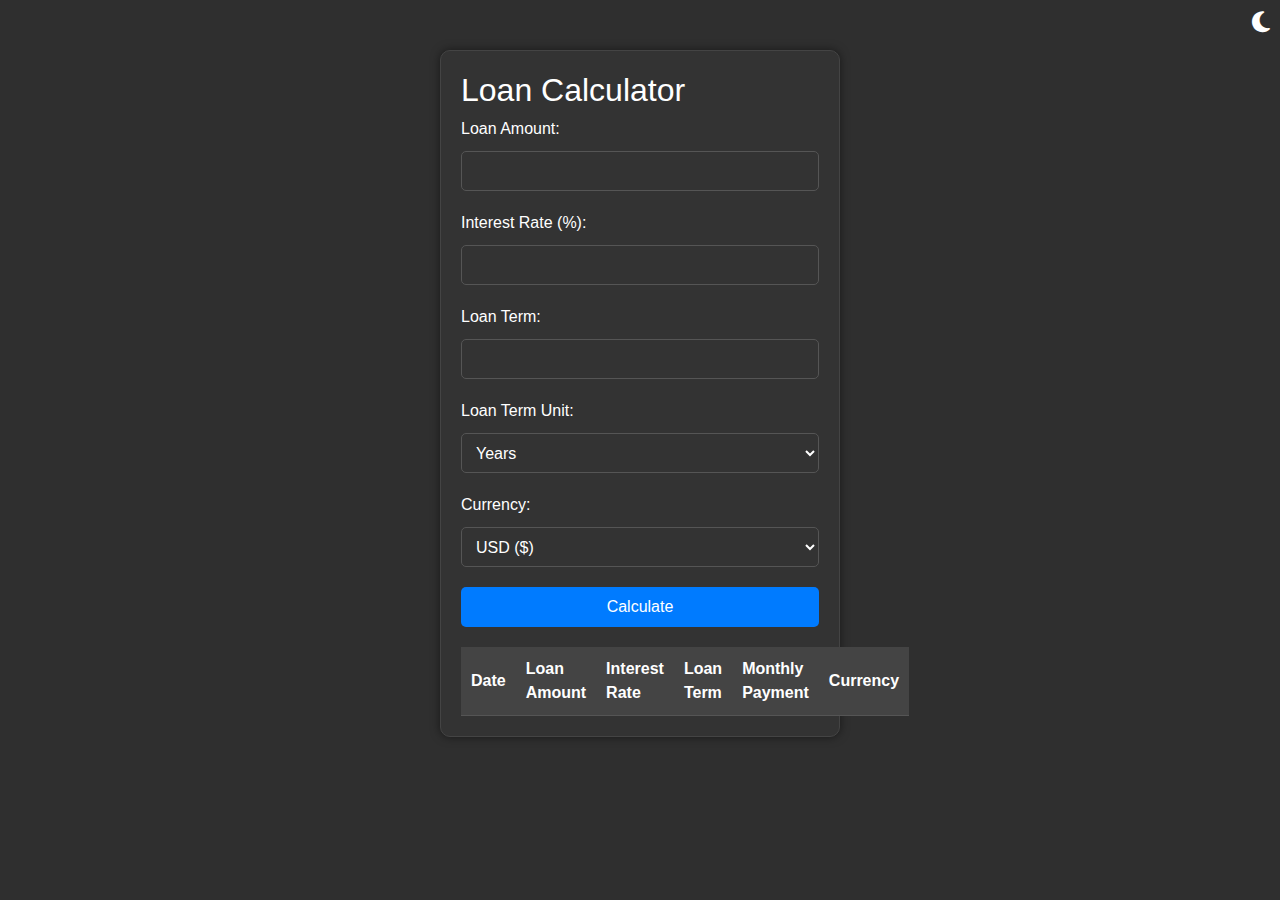
<file: index.html>
<!DOCTYPE html>
<html lang="en">

<head>
    <meta charset="UTF-8">
    <meta name="viewport" content="width=device-width, initial-scale=1.0">
    <title>Loan Calculator</title>
    <link rel="stylesheet" href="https://cdn.jsdelivr.net/npm/bootstrap@5.2.3/dist/css/bootstrap.min.css">
    <link rel="stylesheet" href="https://cdnjs.cloudflare.com/ajax/libs/font-awesome/6.2.1/css/all.min.css">
    <link rel="stylesheet" href="./src/style/loan.css">

</head>

<body class="dark-mode">
    <div class="container">
        <h2>Loan Calculator</h2>
        <i class="fa-solid fa-moon theme-toggle" id="theme-toggle"></i>
        <form id="loan-form">
            <label for="loan-amount">Loan Amount:</label>
            <input type="number" id="loan-amount" required>
            <label for="interest-rate">Interest Rate (%):</label>
            <input type="number" id="interest-rate" required>
            <label for="loan-term">Loan Term:</label>
            <input type="number" id="loan-term" required>
            <label for="loan-unit">Loan Term Unit:</label>
            <select id="loan-unit">
                <option value="year">Years</option>
                <option value="month">Months</option>
                <option value="week">Weeks</option>
            </select>
            <label for="currency">Currency:</label>
            <select id="currency">
                <option value="USD">USD ($)</option>
                <option value="BDT">BDT (৳)</option>
                <option value="INR">INR (₹)</option>
                <option value="GBP">GBP (£)</option>
                <option value="EUR">EUR (€)</option>
            </select>
            <button type="button" id="calculate-btn">Calculate</button>
        </form>
        <div class="history-table" id="history-table">
            <table>
                <tr>
                    <th>Date</th>
                    <th>Loan Amount</th>
                    <th>Interest Rate</th>
                    <th>Loan Term</th>
                    <th>Monthly Payment</th>
                    <th>Currency</th>
                </tr>
                <tbody id="history-body"></tbody>
            </table>
        </div>
    </div>
    <div id="modal" class="modal">
        <div class="modal-content">
            <p id="monthly-payment"></p>
            <button type="button" id="close-btn">Close</button>
        </div>
    </div>
    <script src="https://cdn.jsdelivr.net/npm/bootstrap@5.2.3/dist/js/bootstrap.bundle.min.js"></script>
    <script src="./src/js/loan.js"></script>
</body>

</html>
</file>
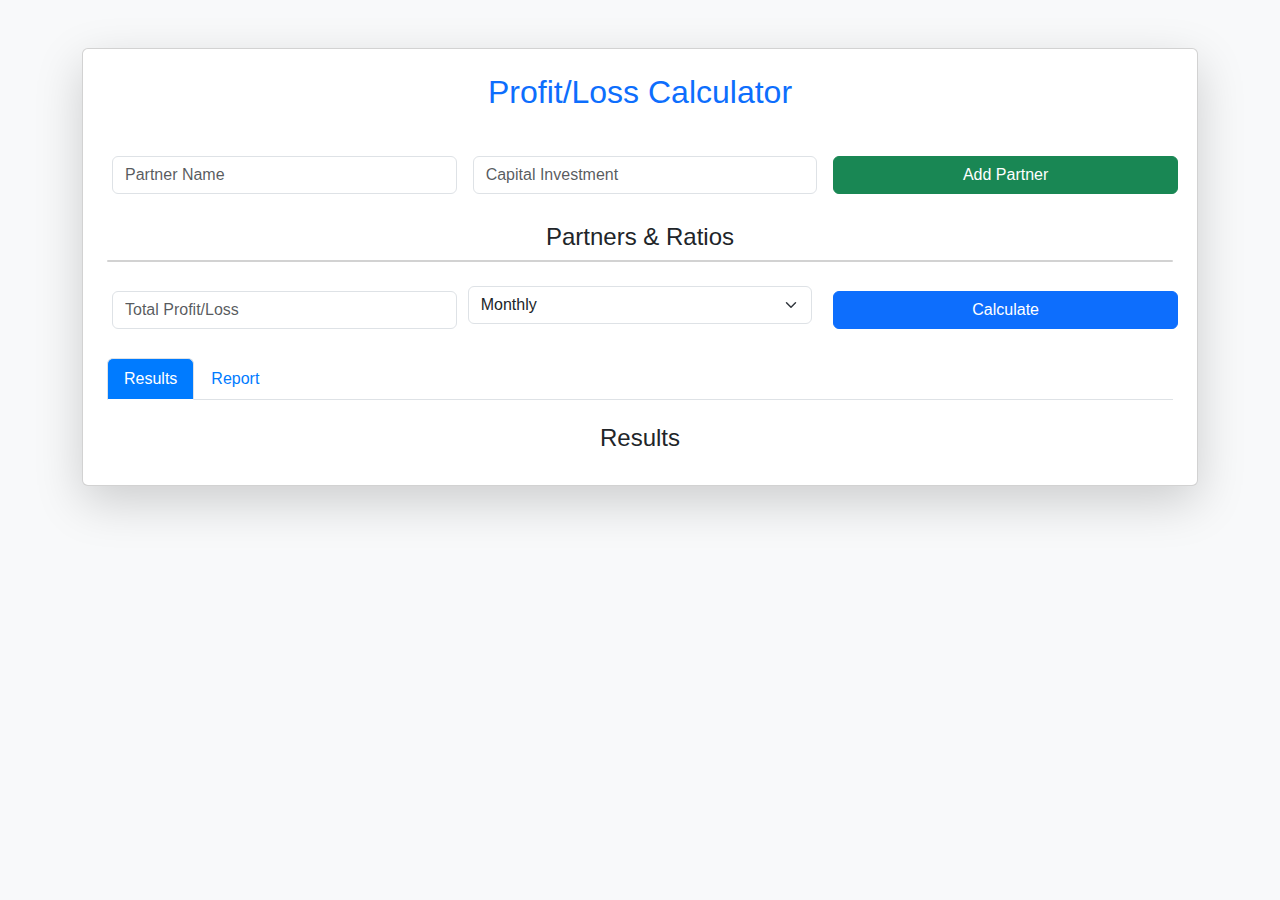
<file: ratio.html>
<!DOCTYPE html>
<html lang="en">

<head>
  <meta charset="UTF-8">
  <meta name="viewport" content="width=device-width, initial-scale=1.0">
  <title>Advanced Profit/Loss Calculator</title>
  <link rel="stylesheet" href="https://cdn.jsdelivr.net/npm/bootstrap@5.3.0/dist/css/bootstrap.min.css">
  <link rel="stylesheet" href="./src/style/ratio.css">
</head>

<body class="bg-light">

  <div class="container mt-5">
    <div class="card shadow-lg p-4">
      <h2 class="text-center text-primary">Profit/Loss Calculator</h2>

      <!-- Partner Input Section -->
      <div class="row g-3 mt-3">
        <div class="col-md-4">
          <input type="text" id="name" class="form-control" placeholder="Partner Name" required>
        </div>
        <div class="col-md-4">
          <input type="number" id="capital" class="form-control" placeholder="Capital Investment" required>
        </div>
        <div class="col-md-4">
          <button class="btn btn-success w-100" onclick="addPartner()">Add Partner</button>
        </div>
      </div>

      <!-- Partner List -->
      <h4 class="mt-4">Partners & Ratios</h4>
      <ul id="partnerList" class="list-group mb-4"></ul>

      <!-- Profit/Loss Input -->
      <div class="row g-3">
        <div class="col-md-4">
          <input type="number" id="profitLoss" class="form-control" placeholder="Total Profit/Loss">
        </div>
        <div class="col-md-4">
          <select id="period" class="form-select">
            <option value="monthly">Monthly</option>
            <option value="yearly">Yearly</option>
          </select>
        </div>
        <div class="col-md-4">
          <button class="btn btn-primary w-100" onclick="calculateShares()">Calculate</button>
        </div>
      </div>

      <!-- Navigation Tabs -->
      <ul class="nav nav-tabs mt-4">
        <li class="nav-item">
          <a class="nav-link active" data-bs-toggle="tab" href="#resultsTab">Results</a>
        </li>
        <li class="nav-item">
          <a class="nav-link" data-bs-toggle="tab" href="#reportTab">Report</a>
        </li>
      </ul>

      <div class="tab-content">
        <!-- Results Tab -->
        <div id="resultsTab" class="tab-pane fade show active">
          <h4 class="mt-4">Results</h4>
          <ul id="resultList" class="list-group"></ul>
        </div>

        <!-- Report Tab -->
        <div id="reportTab" class="tab-pane fade">
          <h4 class="mt-4">Transaction Report</h4>
          <table class="table table-bordered mt-3">
            <thead>
              <tr>
                <th>Period</th>
                <th>Partner</th>
                <th>Capital</th>
                <th>Ratio (%)</th>
                <th>Profit/Loss</th>
              </tr>
            </thead>
            <tbody id="reportTable"></tbody>
          </table>
        </div>
      </div>

    </div>
  </div>
  <script src="https://cdn.jsdelivr.net/npm/bootstrap@5.3.0/dist/js/bootstrap.bundle.min.js"></script>
  <script src="./src/js/ratio.js"></script>
</body>

</html>
</file>
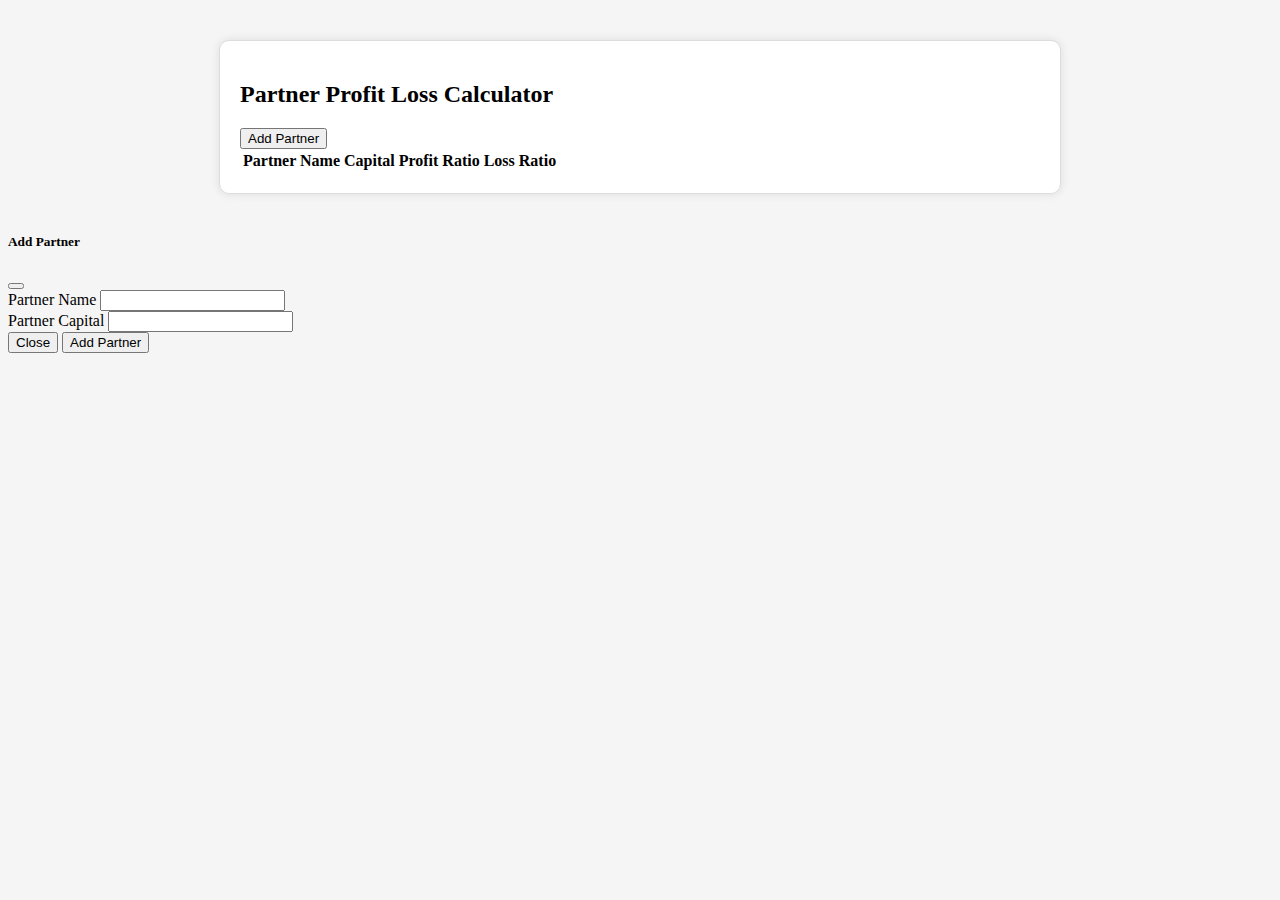
<file: ratioCalculate/ratio.html>
<!DOCTYPE html>
<html lang="en">

<head>
  <meta charset="UTF-8">
  <meta http-equiv="X-UA-Compatible" content="IE=edge">
  <meta name="viewport" content="width=device-width, initial-scale=1.0">
  <title>Partner Profit Loss Calculator</title>
  <link href="https://cdn.jsdelivr.net/npm/bootstrap@5.2.3/dist/css/bootstrap.min.css" rel="stylesheet"
    integrity="sha384-rbsA2VBKQhggwzxH7pPCaAqO46MgnOM80zW1RWuH61DGLwZJEdK2Kadq2F9CUG65" crossorigin="anonymous">
  <style>
    body {
      background-color: #f5f5f5;
    }

    .container {
      max-width: 800px;
      margin: 40px auto;
      padding: 20px;
      background-color: #fff;
      border: 1px solid #ddd;
      border-radius: 10px;
      box-shadow: 0 0 10px rgba(0, 0, 0, 0.1);
    }

    .table-responsive {
      overflow-y: auto;
      max-height: 300px;
    }
  </style>
</head>

<body>
  <div class="container">
    <h2 class="text-center">Partner Profit Loss Calculator</h2>
    <button type="button" class="btn btn-primary" data-bs-toggle="modal" data-bs-target="#partnerModal">
      Add Partner
    </button>
    <div class="table-responsive mt-4">
      <table class="table table-striped" id="partnerTable">
        <thead>
          <tr>
            <th>Partner Name</th>
            <th>Capital</th>
            <th>Profit Ratio</th>
            <th>Loss Ratio</th>
          </tr>
        </thead>
        <tbody id="partnerTableBody">
        </tbody>
      </table>
    </div>
  </div>

  <!-- Partner Modal -->
  <div class="modal fade" id="partnerModal" tabindex="-1" aria-labelledby="partnerModalLabel" aria-hidden="true">
    <div class="modal-dialog">
      <div class="modal-content">
        <div class="modal-header">
          <h5 class="modal-title" id="partnerModalLabel">Add Partner</h5>
          <button type="button" class="btn-close" data-bs-dismiss="modal" aria-label="Close"></button>
        </div>
        <div class="modal-body">
          <form id="partnerForm">
            <div class="mb-3">
              <label for="partnerName" class="form-label">Partner Name</label>
              <input type="text" class="form-control" id="partnerName" required>
            </div>
            <div class="mb-3">
              <label for="partnerCapital" class="form-label">Partner Capital</label>
              <input type="number" class="form-control" id="partnerCapital" required>
            </div>
          </form>
        </div>
        <div class="modal-footer">
          <button type="button" class="btn btn-secondary" data-bs-dismiss="modal">Close</button>
          <button type="button" class="btn btn-primary" id="addPartnerBtn">Add Partner</button>
        </div>
      </div>
    </div>
  </div>

  <script src="https://cdn.jsdelivr.net/npm/bootstrap@5.2.3/dist/js/bootstrap.bundle.min.js"
    integrity="sha384-kenU1KFdBIe4zVF0s0G1M5b4hcpxyD9F7jL+jjXkk+Q2h455rYXK/7HAuoJl+0I4"
    crossorigin="anonymous"></script>
  <script>
    let partners = [];
    const partnerTableBody = document.getElementById('partnerTableBody');
    const addPartnerBtn = document.getElementById('addPartnerBtn');

    addPartnerBtn.addEventListener('click', () => {
      const partnerName = document.getElementById('partnerName').value;
      const partnerCapital = parseFloat(document.getElementById('partnerCapital').value);
      partners.push({ name: partnerName, capital: partnerCapital });
      updatePartnerTable();
      document.getElementById('partnerForm').reset();
      var modal = bootstrap.Modal.getInstance(document.getElementById('partnerModal'));
      modal.hide();
    });

    function updatePartnerTable() {
      partnerTableBody.innerHTML = '';
      const totalCapital = partners.reduce((acc, partner) => acc + partner.capital, 0);
      partners.forEach((partner) => {
        const profitRatio = (partner.capital / totalCapital) * 100;
        const lossRatio = (partner.capital / totalCapital) * 100;
        const row = document.createElement('tr');
        row.innerHTML = `
                    <td>${partner.name}</td>
                    <td>${partner.capital}</td>
                    <td>${profitRatio.toFixed(2)}%</td>
                    <td>${lossRatio.toFixed(2)}%</td>
                `;
        partnerTableBody.appendChild(row);
      });
    }
  </script>
</body>

</html>
</file>
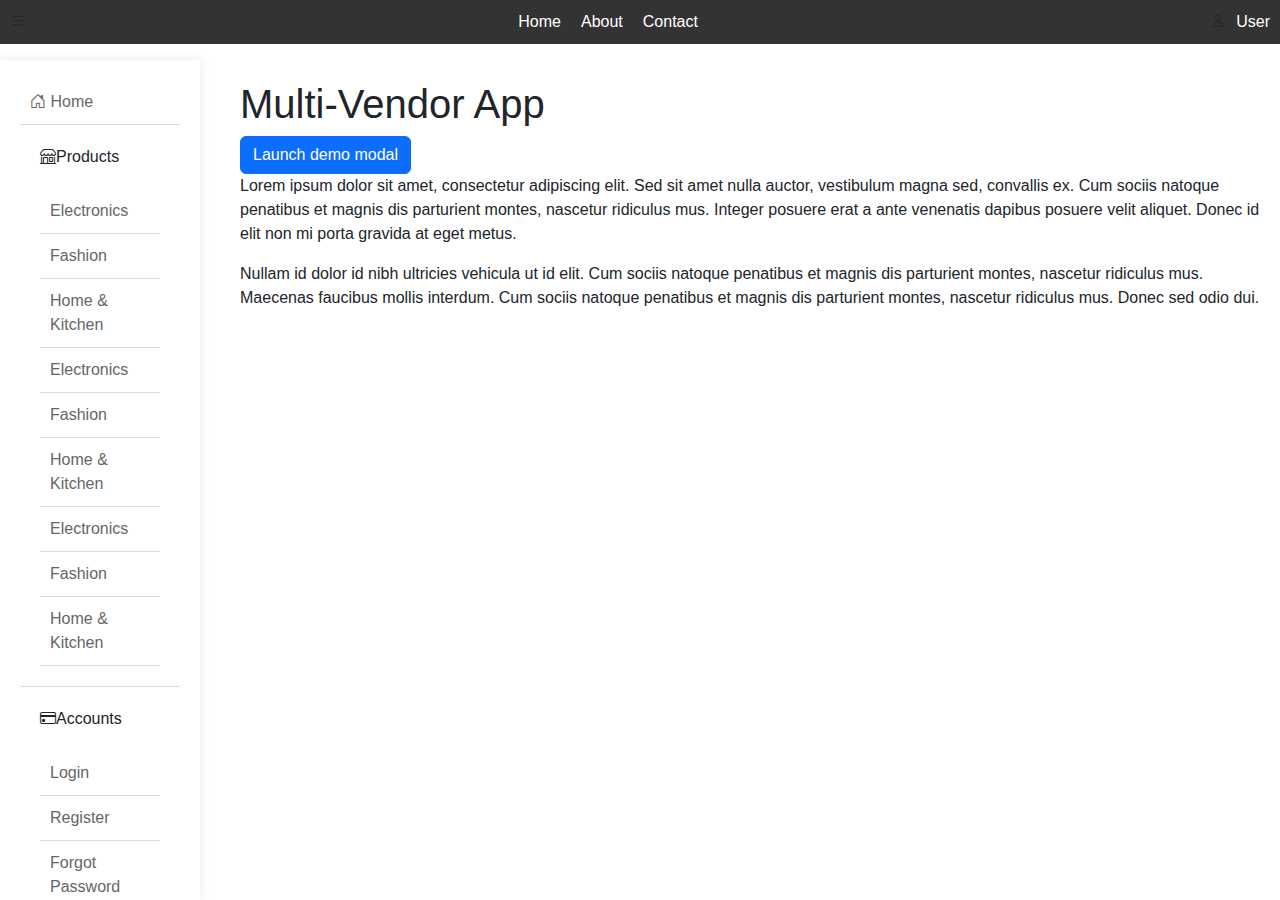
<file: src/sidebarv2.html>
<!DOCTYPE html>
<html lang="en">

<head>
  <meta charset="UTF-8">
  <meta name="viewport" content="width=device-width, initial-scale=1.0">
  <title>Multi-Vendor App</title>
  <link rel="stylesheet" href="https://cdn.jsdelivr.net/npm/bootstrap@5.1.3/dist/css/bootstrap.min.css">
  <link rel="stylesheet" href="https://cdn.jsdelivr.net/npm/bootstrap-icons@1.9.1/font/bootstrap-icons.css">
  <style>
    body {
      font-family: Arial, sans-serif;
      margin: 0;
      padding: 0;
    }

    .nav-bar {
      background-color: #333;
      padding: 10px;
      display: flex;
      justify-content: space-between;
      align-items: center;
      position: fixed;
      top: 0;
      left: 0;
      width: 100%;
      z-index: 1000;
    }

    .nav-bar ul {
      list-style: none;
      padding: 0;
      margin: 0;
      display: flex;
    }

    .nav-bar li {
      margin-right: 20px;
    }

    .nav-bar a {
      color: #fff;
      text-decoration: none;
    }

    .nav-bar .user-menu {
      display: flex;
      align-items: center;
    }

    .nav-bar .user-menu i {
      margin-right: 10px;
    }

    .sidebar {
      position: fixed;
      top: 60px;
      left: 0;
      width: 200px;
      max-height: calc(100vh - 60px);
      background-color: #fff;
      padding: 20px;
      box-shadow: 0 0 10px rgba(0, 0, 0, 0.1);
      z-index: 1000;
      overflow-y: auto;
    }

    .sidebar::-webkit-scrollbar {
      width: 5px;
      height: 5px;
    }

    .sidebar::-webkit-scrollbar-thumb {
      background-color: #ccc;
      border-radius: 5px;
    }

    .sidebar::-webkit-scrollbar-track {
      background-color: #eee;
      border-radius: 5px;
    }

    .sidebar ul {
      list-style: none;
      padding: 0;
      margin: 0;
    }

    .sidebar li {
      padding: 10px;
      border-bottom: 1px solid #ddd;
    }

    .sidebar li:hover {
      background-color: #f5f5f5;
    }

    .sidebar a {
      color: #666;
      text-decoration: none;
    }

    .active {
      color: #87ceeb;
    }

    .content {
      margin-left: 220px;
      padding: 20px;
      margin-top: 60px;
    }

    .accordion {
      width: 100%;
    }

    .accordion-button {
      width: 100%;
      text-align: left;
      padding: 10px;
      border: none;
      border-radius: 5px;
      background-color: #f9f9f9;
    }

    .accordion-button:hover {
      background-color: #f5f5f5;
    }

    .accordion-body {
      padding: 10px;
    }

    .modal {
      position: fixed;
      top: 0;
      left: 0;
      width: 100%;
      height: 100%;
      background-color: rgba(0, 0, 0, 0.5);
      display: none;
    }

    .modal-content {
      background-color: #fff;
      padding: 20px;
      border-radius: 10px;
      box-shadow: 0 0 10px rgba(0, 0, 0, 0.1);
      width: 50%;
      margin: 100px auto;
    }

    .modal-header {
      display: flex;
      justify-content: space-between;
      align-items: center;
    }

    .modal-body {
      padding: 20px;
    }

    .modal-footer {
      padding: 20px;
      display: flex;
      justify-content: flex-end;
    }

    @media (max-width: 768px) {
      .nav-bar {
        padding: 10px;
      }

      .nav-bar ul {
        flex-direction: column;
      }

      .nav-bar li {
        margin-right: 0;
        margin-bottom: 10px;
      }

      .sidebar {
        position: fixed;
        top: 60px;
        left: -200px;
        width: 200px;
        max-height: calc(100vh - 60px);
        background-color: #fff;
        padding: 20px;
        box-shadow: 0 0 10px rgba(0, 0, 0, 0.1);
        transition: left 0.5s;
      }

      .sidebar.show {
        left: 0;
      }

      .content {
        margin-left: 0;
        padding: 20px;
        margin-top: 60px;
      }
    }
  </style>
</head>

<body>
  <div class="nav-bar">
    <div class="menu-toggle">
      <i class="bi bi-list"></i>
    </div>
    <ul>
      <li><a href="#">Home</a></li>
      <li><a href="#">About</a></li>
      <li><a href="#">Contact</a></li>
    </ul>
    <div class="user-menu">
      <i class="bi bi-person"></i>
      <a href="#">User</a>
    </div>
  </div>
  <div class="sidebar">
    <ul>
      <li><a href="#" class="active"><i class="bi bi-house-door"></i> Home</a></li>
      <li>
        <button class="accordion-button" type="button" data-bs-toggle="collapse" data-bs-target="#products"
          aria-expanded="true" aria-controls="products">
          <i class="bi bi-shop"></i> Products
        </button>
        <div id="products" class="accordion-collapse collapse show" aria-labelledby="products">
          <div class="accordion-body">
            <ul>
              <li><a href="#">Electronics</a></li>
              <li><a href="#">Fashion</a></li>
              <li><a href="#">Home & Kitchen</a></li>
              <li><a href="#">Electronics</a></li>
              <li><a href="#">Fashion</a></li>
              <li><a href="#">Home & Kitchen</a></li>
              <li><a href="#">Electronics</a></li>
              <li><a href="#">Fashion</a></li>
              <li><a href="#">Home & Kitchen</a></li>
            </ul>
          </div>
        </div>
      </li>
      <li>
        <button class="accordion-button" type="button" data-bs-toggle="collapse" data-bs-target="#accounts"
          aria-expanded="true" aria-controls="accounts">
          <i class="bi bi-credit-card"></i> Accounts
        </button>
        <div id="accounts" class="accordion-collapse collapse show" aria-labelledby="accounts">
          <div class="accordion-body">
            <ul>
              <li><a href="#">Login</a></li>
              <li><a href="#">Register</a></li>
              <li><a href="#">Forgot Password</a></li>
            </ul>
          </div>
        </div>
      </li>
      <li>
        <button class="accordion-button" type="button" data-bs-toggle="collapse" data-bs-target="#hrm"
          aria-expanded="true" aria-controls="hrm">
          <i class="bi bi-people"></i> HRM
        </button>
        <div id="hrm" class="accordion-collapse collapse show" aria-labelledby="hrm">
          <div class="accordion-body">
            <ul>
              <li><a href="#">Employees</a></li>
              <li><a href="#">Departments</a></li>
              <li><a href="#">Roles</a></li>
              <li><a href="#">Employees</a></li>
              <li><a href="#">Departments</a></li>
              <li><a href="#">Roles</a></li>
              <li><a href="#">Employees</a></li>
              <li><a href="#">Departments</a></li>
              <li><a href="#">Roles</a></li>
            </ul>
          </div>
        </div>
      </li>
      <li><a href="#"><i class="bi bi-cart"></i> Purchases</a></li>
      <li><a href="#"><i class="bi bi-bag-check"></i> Sales</a></li>
    </ul>
  </div>
  <div class="content">
    <h1>Multi-Vendor App</h1>
    <button type="button" class="btn btn-primary" id="launch-modal">Launch demo modal</button>
    <p>Lorem ipsum dolor sit amet, consectetur adipiscing elit. Sed sit amet nulla auctor, vestibulum magna sed,
      convallis ex. Cum sociis natoque penatibus et magnis dis parturient montes, nascetur ridiculus mus. Integer
      posuere erat a ante venenatis dapibus posuere velit aliquet. Donec id elit non mi porta gravida at eget metus.</p>
    <p>Nullam id dolor id nibh ultricies vehicula ut id elit. Cum sociis natoque penatibus et magnis dis parturient
      montes, nascetur ridiculus mus. Maecenas faucibus mollis interdum. Cum sociis natoque penatibus et magnis dis
      parturient montes, nascetur ridiculus mus. Donec sed odio dui.</p>
  </div>
  <div class="modal" id="modal">
    <div class="modal-content">
      <div class="modal-header">
        <h5>Modal title</h5>
        <button type="button" id="close-modal" class="btn-close"></button>
      </div>
      <div class="modal-body">
        <form id="modal-form">
          <div class="mb-3">
            <label for="name" class="form-label">Name</label>
            <input type="text" class="form-control" id="name" required>
          </div>
          <div class="mb-3">
            <label for="email" class="form-label">Email</label>
            <input type="email" class="form-control" id="email" required>
          </div>
          <button type="submit" class="btn btn-primary">Submit</button>
        </form>
      </div>
      <div class="modal-footer">
        <button type="button" id="save-changes" class="btn btn-primary">Save changes</button>
      </div>
    </div>
  </div>
  <script src="https://cdn.jsdelivr.net/npm/bootstrap@5.1.3/dist/js/bootstrap.bundle.min.js"></script>
  <script>
    const menuToggle = document.querySelector('.menu-toggle');
    const sidebar = document.querySelector('.sidebar');
    const launchModal = document.querySelector('#launch-modal');
    const modal = document.querySelector('#modal');
    const closeModal = document.querySelector('#close-modal');
    const modalForm = document.querySelector('#modal-form');

    menuToggle.addEventListener('click', () => {
      sidebar.classList.toggle('show');
    });

    launchModal.addEventListener('click', () => {
      modal.style.display = 'block';
    });

    closeModal.addEventListener('click', () => {
      modal.style.display = 'none';
    });

    modalForm.addEventListener('submit', (e) => {
      e.preventDefault();
      const name = document.querySelector('#name').value;
      const email = document.querySelector('#email').value;
      console.log(name, email);
    });
  </script>
</body>

</html>
</file>
<file: src/style/loan.css>
body {
  font-family: Arial, sans-serif;
  transition: background-color 0.3s;
}
body.light-mode {
  background-color: #fff;
  color: #2f2f2f;
}
body.dark-mode {
  background-color: #2f2f2f;
  color: #fff;
}
.container {
  max-width: 400px;
  margin: 50px auto;
  padding: 20px;
  background-color: #333;
  border: 1px solid #444;
  border-radius: 10px;
  box-shadow: 0 0 10px rgba(0, 0, 0, 0.5);
  transition: background-color 0.3s, border-color 0.3s, box-shadow 0.3s;
}
body.dark-mode .container {
  background-color: #333;
  border-color: #444;
  box-shadow: 0 0 10px rgba(0, 0, 0, 0.5);
}
body.light-mode .container {
  background-color: #f0f0f0;
  border-color: #ddd;
  box-shadow: 0 0 10px rgba(0, 0, 0, 0.2);
}
label {
  display: block;
  margin-bottom: 10px;
}
input[type="number"] {
  width: 100%;
  height: 40px;
  margin-bottom: 20px;
  padding: 10px;
  border: 1px solid #555;
  border-radius: 5px;
  background-color: #333;
  color: #fff;
  transition: background-color 0.3s, border-color 0.3s, color 0.3s;
}
body.light-mode input[type="number"] {
  background-color: #f0f0f0;
  border-color: #ddd;
  color: #2f2f2f;
}
select {
  width: 100%;
  height: 40px;
  margin-bottom: 20px;
  padding: 10px;
  border: 1px solid #555;
  border-radius: 5px;
  background-color: #333;
  color: #fff;
  transition: background-color 0.3s, border-color 0.3s, color 0.3s;
}
body.light-mode select {
  background-color: #f0f0f0;
  border-color: #ddd;
  color: #2f2f2f;
}
button[type="button"] {
  width: 100%;
  height: 40px;
  background-color: #007bff;
  color: #fff;
  border: none;
  border-radius: 5px;
  cursor: pointer;
}
button[type="button"]:hover {
  background-color: #0069d9;
}
.modal {
  display: none;
  position: fixed;
  top: 0;
  left: 0;
  width: 100%;
  height: 100%;
  background-color: rgba(0, 0, 0, 0.5);
  justify-content: center;
  align-items: center;
}
.modal-content {
  background-color: #333;
  padding: 20px;
  border: 1px solid #444;
  border-radius: 10px;
  box-shadow: 0 0 10px rgba(0, 0, 0, 0.5);
  width: 300px;
  animation: modal-anim 0.5s;
  transition: background-color 0.3s, border-color 0.3s, box-shadow 0.3s;
}
body.light-mode .modal-content {
  background-color: #f0f0f0;
  border-color: #ddd;
  box-shadow: 0 0 10px rgba(0, 0, 0, 0.2);
}
@keyframes modal-anim {
  0% {
    transform: scale(0);
  }
  100% {
    transform: scale(1);
  }
}
.history-table {
  width: 100%;
  margin-top: 20px;
}
.history-table th,
.history-table td {
  padding: 10px;
  border-bottom: 1px solid #555;
  transition: border-color 0.3s, background-color 0.3s, color 0.3s;
}
.history-table th {
  background-color: #444;
}
.history-table td {
  background-color: #333;
}
body.light-mode .history-table th {
  background-color: #ddd;
}
body.light-mode .history-table td {
  background-color: #f0f0f0;
}
.theme-toggle {
  position: absolute;
  top: 10px;
  right: 10px;
  font-size: 24px;
  cursor: pointer;
}
</file>
<file: src/style/ratio.css>
body {
  font-family: Arial, sans-serif;
  text-align: center;
  margin: 20px;
}

input,
button {
  margin: 5px;
  padding: 8px;
}

ul {
  list-style-type: none;
  padding: 0;
}

li {
  display: inline;
}

.nav-tabs .nav-link {
  color: #007bff;
}

.nav-tabs .nav-link.active {
  background-color: #007bff;
  color: #fff;
}
</file>
